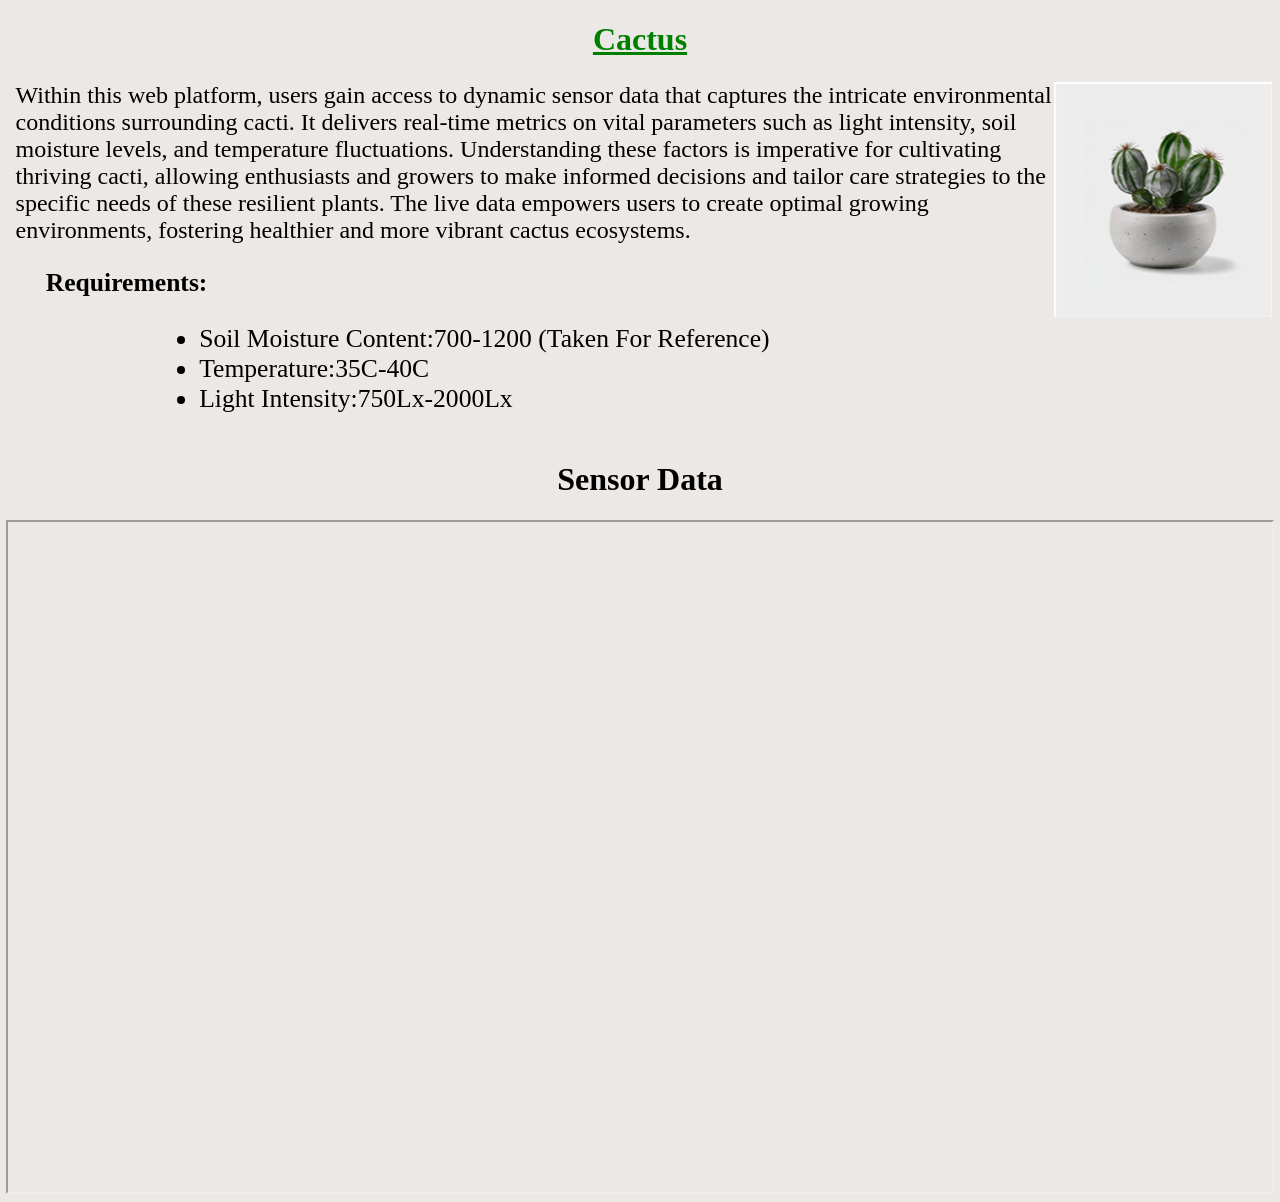
<file: Plant1.html>
<!DOCTYPE html>
<html>
<head>
    <title>Live Sensor Monitoring</title>
</head>
<body style="background-color: #ece8e5;">
<div>
    <h1 style="text-align: center;font-family: 'Lilita One', cursive;color: green;text-decoration: underline;">Cactus</h1>
    <p style="font-size: x-large;margin-left: 0.2cm;">
        <img src="plant1.PNG" alt="plant1" style="float: right;">
        Within this web platform, users gain access to dynamic sensor data that captures the intricate environmental conditions 
        surrounding cacti. It delivers real-time metrics on vital parameters such as light intensity, soil moisture levels, 
        and temperature fluctuations. Understanding these factors is imperative for cultivating thriving cacti, allowing enthusiasts 
        and growers to make informed decisions and tailor care strategies to the specific needs of these resilient plants. 
        The live data empowers users to create optimal growing environments, fostering healthier and more vibrant cactus ecosystems.
        <p style="margin-left: 3cm;font-size: larger;">
            <div style="font-size: 1.6em;">
                <span style="font-weight: bold;margin-left: 1cm;">Requirements:</span>
            <ul style="margin-left: 4cm;">
                <li>Soil Moisture Content:700-1200 (Taken For Reference)</li>
                <li>Temperature:35C-40C </li>
                <li>Light Intensity:750Lx-2000Lx </li>
            </ul>
            </div>
        </p>
    </p>
</div>


<div style="display: flex;align-items: center;flex-direction: column;">
    <h1>Sensor Data</h1>
    <iframe src="http://127.0.0.1:1880/ui/#!/0?socketid=NfBuedfMkObZAU24AAAD" width="100%" height="670" >
    </iframe>
</div>    
</body>
</html>
</file>
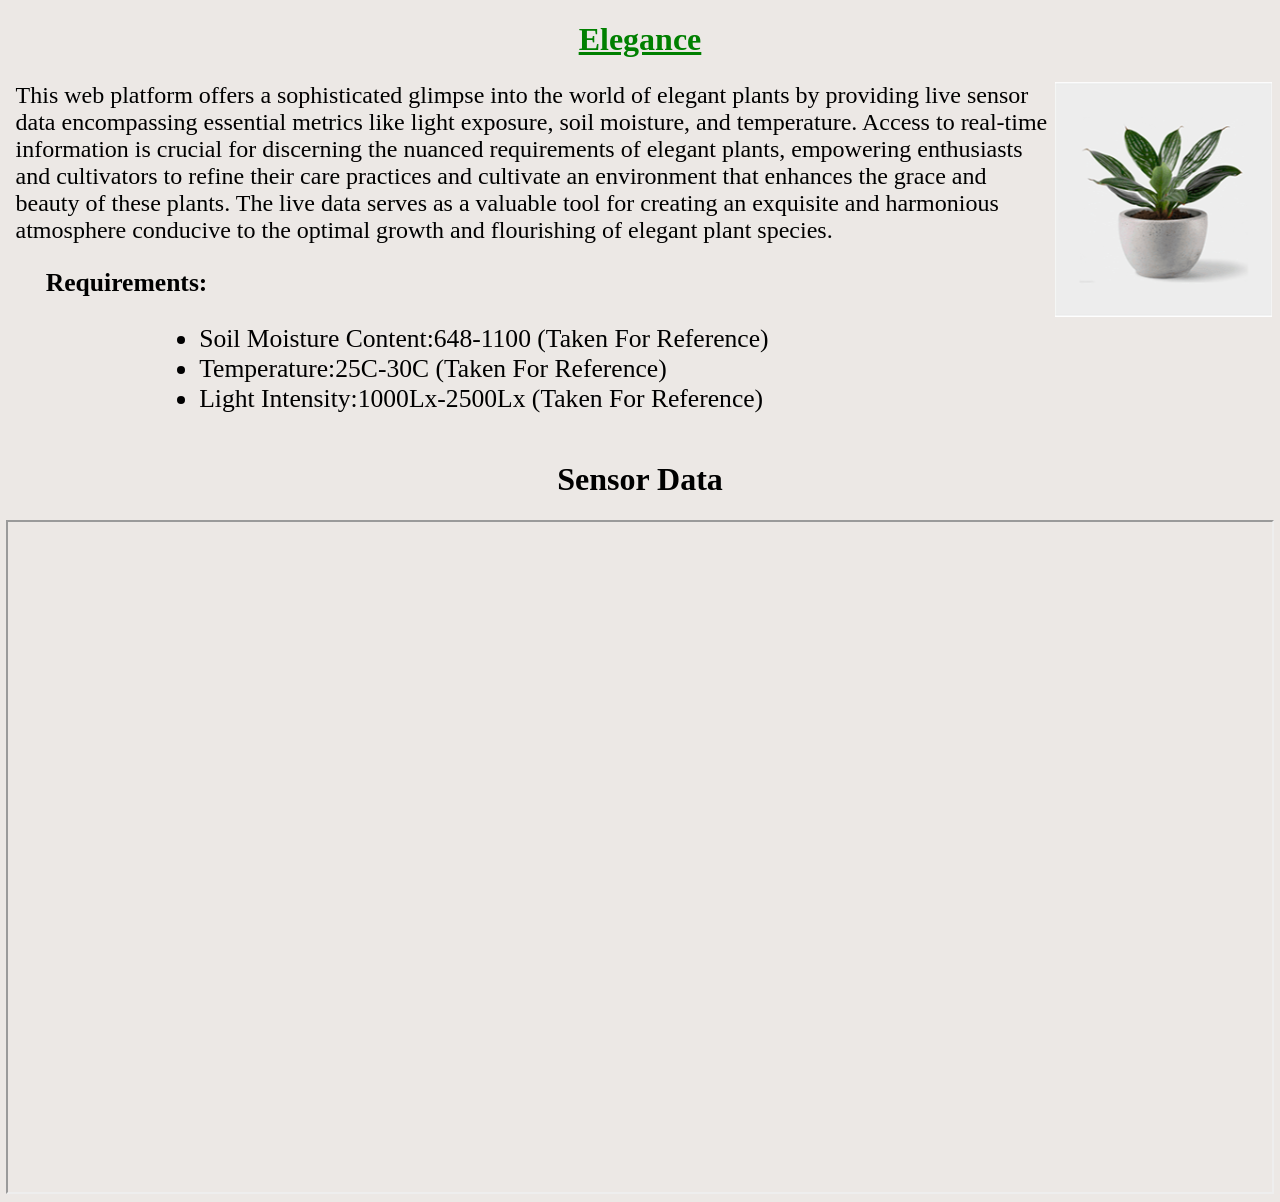
<file: Plant2.html>
<!DOCTYPE html>
<html>
<head>
    <title>Live Sensor Monitoring</title>
</head>
<body style="background-color: #ece8e5;">
<div>
    <h1 style="text-align: center;font-family: 'Lilita One', cursive;color: green;text-decoration: underline;">Elegance</h1>
    <p style="font-size: x-large;margin-left: 0.2cm;">
        <img src="plant2.PNG" alt="plant1" style="float: right;">
        This web platform offers a sophisticated glimpse into the world of elegant plants by providing live sensor data encompassing 
        essential metrics like light exposure, soil moisture, and temperature. Access to real-time information is crucial for 
        discerning the nuanced requirements of elegant plants, empowering enthusiasts and cultivators to refine their care practices 
        and cultivate an environment that enhances the grace and beauty of these plants. The live data serves as a valuable tool for 
        creating an exquisite and harmonious atmosphere conducive to the optimal growth and flourishing of elegant plant species.
    <p style="margin-left: 3cm;font-size: larger;">
        <div style="font-size: 1.6em;">
            <span style="font-weight: bold;margin-left: 1cm;">Requirements:</span>
            <ul style="margin-left: 4cm;">
                <li>Soil Moisture Content:648-1100 (Taken For Reference)</li>
                <li>Temperature:25C-30C (Taken For Reference)</li>
                <li>Light Intensity:1000Lx-2500Lx (Taken For Reference)</li>
            </ul>
            </div>
        </p>
    </p>
</div>


<div style="display: flex;align-items: center;flex-direction: column;">
    <h1>Sensor Data</h1>
    <iframe src="http://127.0.0.1:1880/ui/#!/0?socketid=NfBuedfMkObZAU24AAAD" width="100%" height="670" >
    </iframe>
</div>    
</body>
</html>
</file>
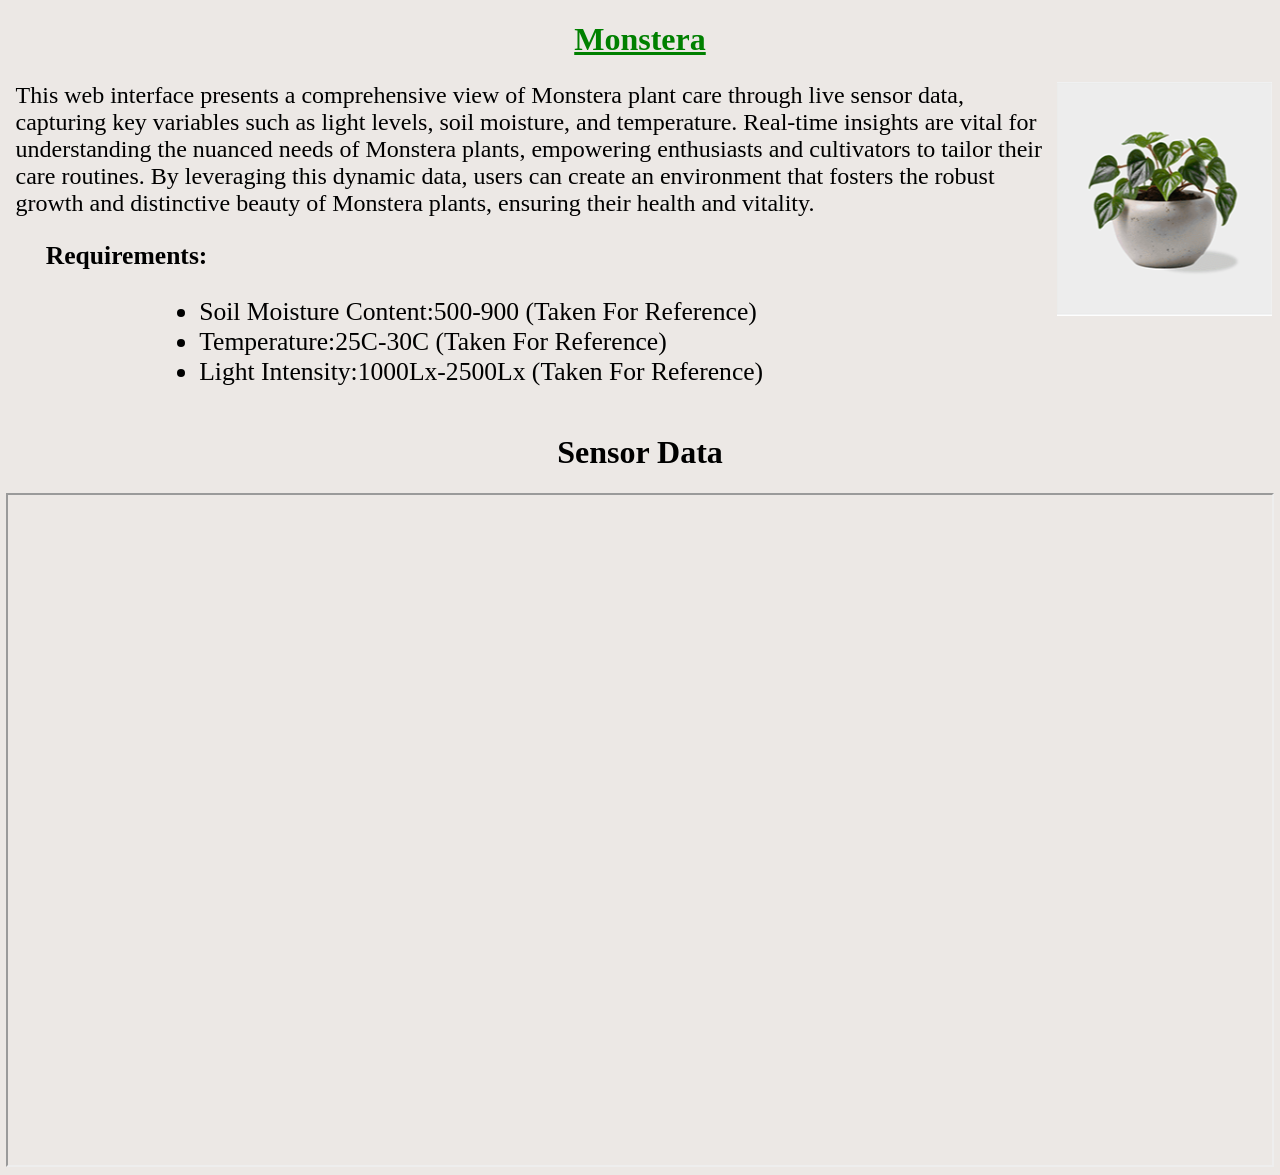
<file: Plant3.html>
<!DOCTYPE html>
<html>
<head>
    <title>Live Sensor Monitoring</title>
</head>
<body style="background-color: #ece8e5;">
<div>
    <h1 style="text-align: center;font-family: 'Lilita One', cursive;color: green;text-decoration: underline;">Monstera</h1>
    <p style="font-size: x-large;margin-left: 0.2cm;">
        <img src="plant3.PNG" alt="plant1" style="float: right;margin-left: 0.2cm;">
        This web interface presents a comprehensive view of Monstera plant care through live sensor data, capturing key variables 
        such as light levels, soil moisture, and temperature. Real-time insights are vital for understanding the nuanced needs of 
        Monstera plants, empowering enthusiasts and cultivators to tailor their care routines. By leveraging this dynamic data, 
        users can create an environment that fosters the robust growth and distinctive beauty of Monstera plants, ensuring their 
        health and vitality.
        <p style="margin-left: 3cm;font-size: larger;">
            <div style="font-size: 1.6em;">
                <span style="font-weight: bold;margin-left: 1cm;">Requirements:</span>
            <ul style="margin-left: 4cm;">
                <li>Soil Moisture Content:500-900 (Taken For Reference)</li>
                <li>Temperature:25C-30C (Taken For Reference)</li>
                <li>Light Intensity:1000Lx-2500Lx (Taken For Reference)</li>
            </ul>
            </div>
        </p>
    </p>
</div>


<div style="display: flex;align-items: center;flex-direction: column;">
    <h1>Sensor Data</h1>
    <iframe src="http://127.0.0.1:1880/ui/#!/0?socketid=NfBuedfMkObZAU24AAAD" width="100%" height="670" >
    </iframe>
</div>    
</body>
</html>
</file>
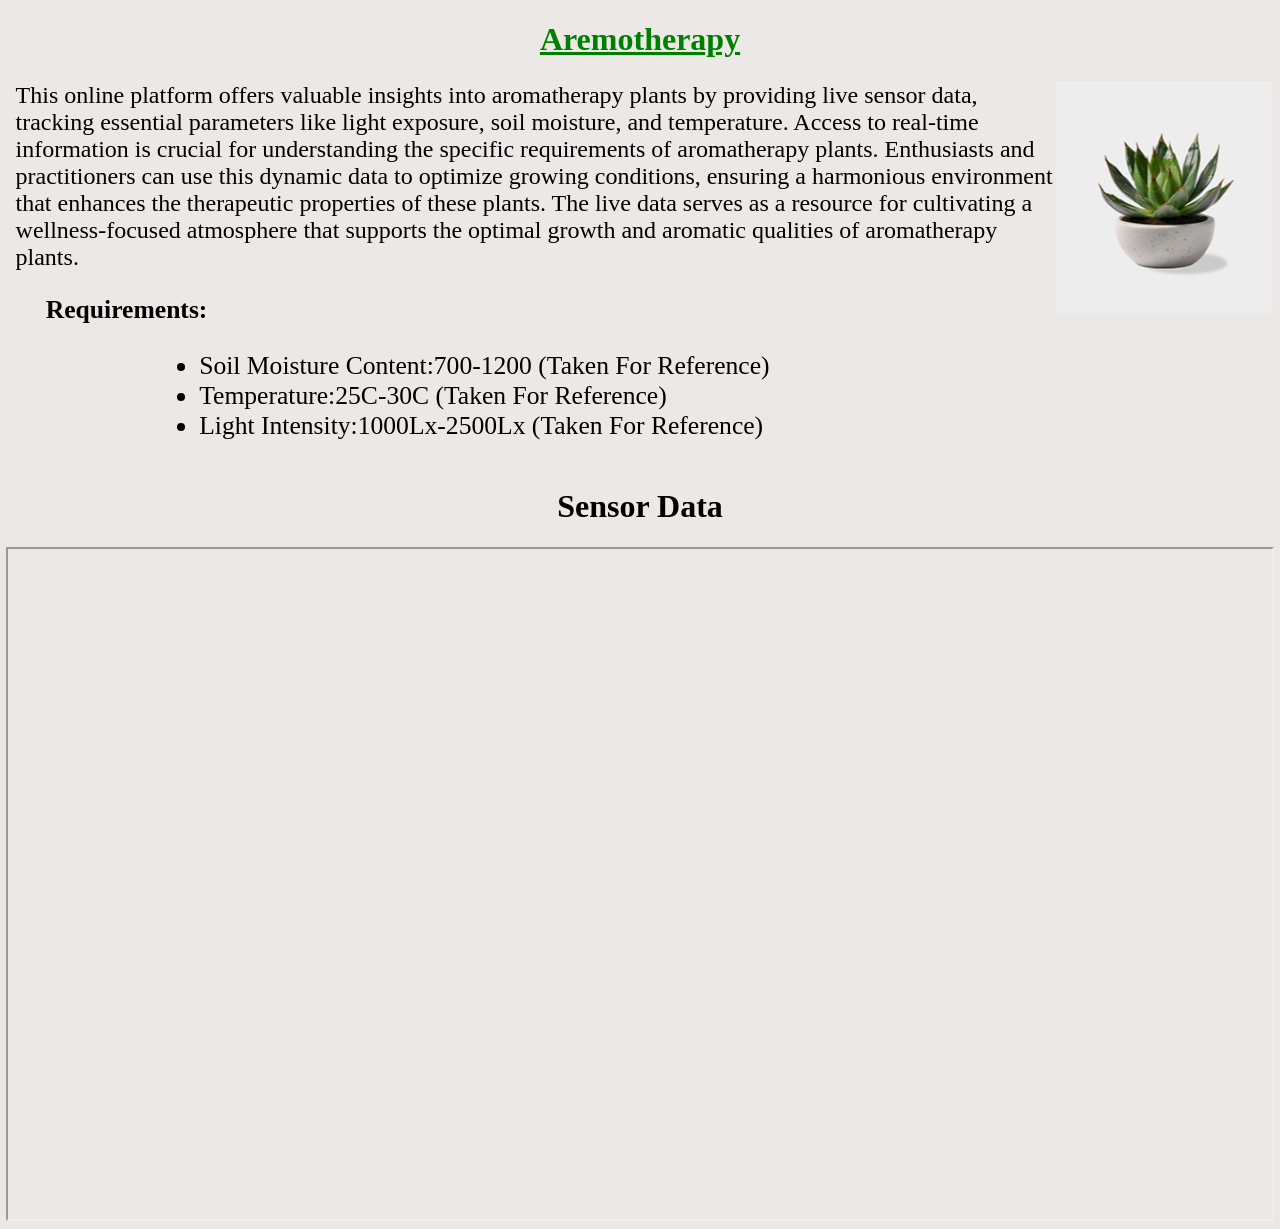
<file: Plant4.html>
<!DOCTYPE html>
<html>
<head>
    <title>Live Sensor Monitoring</title>
</head>
<body style="background-color: #ece8e5;">
<div>
    <h1 style="text-align: center;font-family: 'Lilita One', cursive;color: green;text-decoration: underline;">Aremotherapy</h1>
    <p style="font-size: x-large;margin-left: 0.2cm;">
        <img src="plant4.PNG" alt="plant1" style="float: right;">
        This online platform offers valuable insights into aromatherapy plants by providing live sensor data, tracking essential 
        parameters like light exposure, soil moisture, and temperature. Access to real-time information is crucial for understanding 
        the specific requirements of aromatherapy plants. Enthusiasts and practitioners can use this dynamic data to optimize growing 
        conditions, ensuring a harmonious environment that enhances the therapeutic properties of these plants. The live data serves 
        as a resource for cultivating a wellness-focused atmosphere that supports the optimal growth and aromatic qualities of 
        aromatherapy plants.
        <p style="margin-left: 3cm;font-size: larger;">
            <div style="font-size: 1.6em;">
                <span style="font-weight: bold;margin-left: 1cm;">Requirements:</span>
            <ul style="margin-left: 4cm;">
                <li>Soil Moisture Content:700-1200 (Taken For Reference)</li>
                <li>Temperature:25C-30C (Taken For Reference)</li>
                <li>Light Intensity:1000Lx-2500Lx (Taken For Reference)</li>
            </ul>
            </div>
        </p>
    </p>
</div>


<div style="display: flex;align-items: center;flex-direction: column;">
    <h1>Sensor Data</h1>
    <iframe src="http://127.0.0.1:1880/ui/#!/0?socketid=NfBuedfMkObZAU24AAAD" width="100%" height="670" >
    </iframe>
</div>    
</body>
</html>
</file>
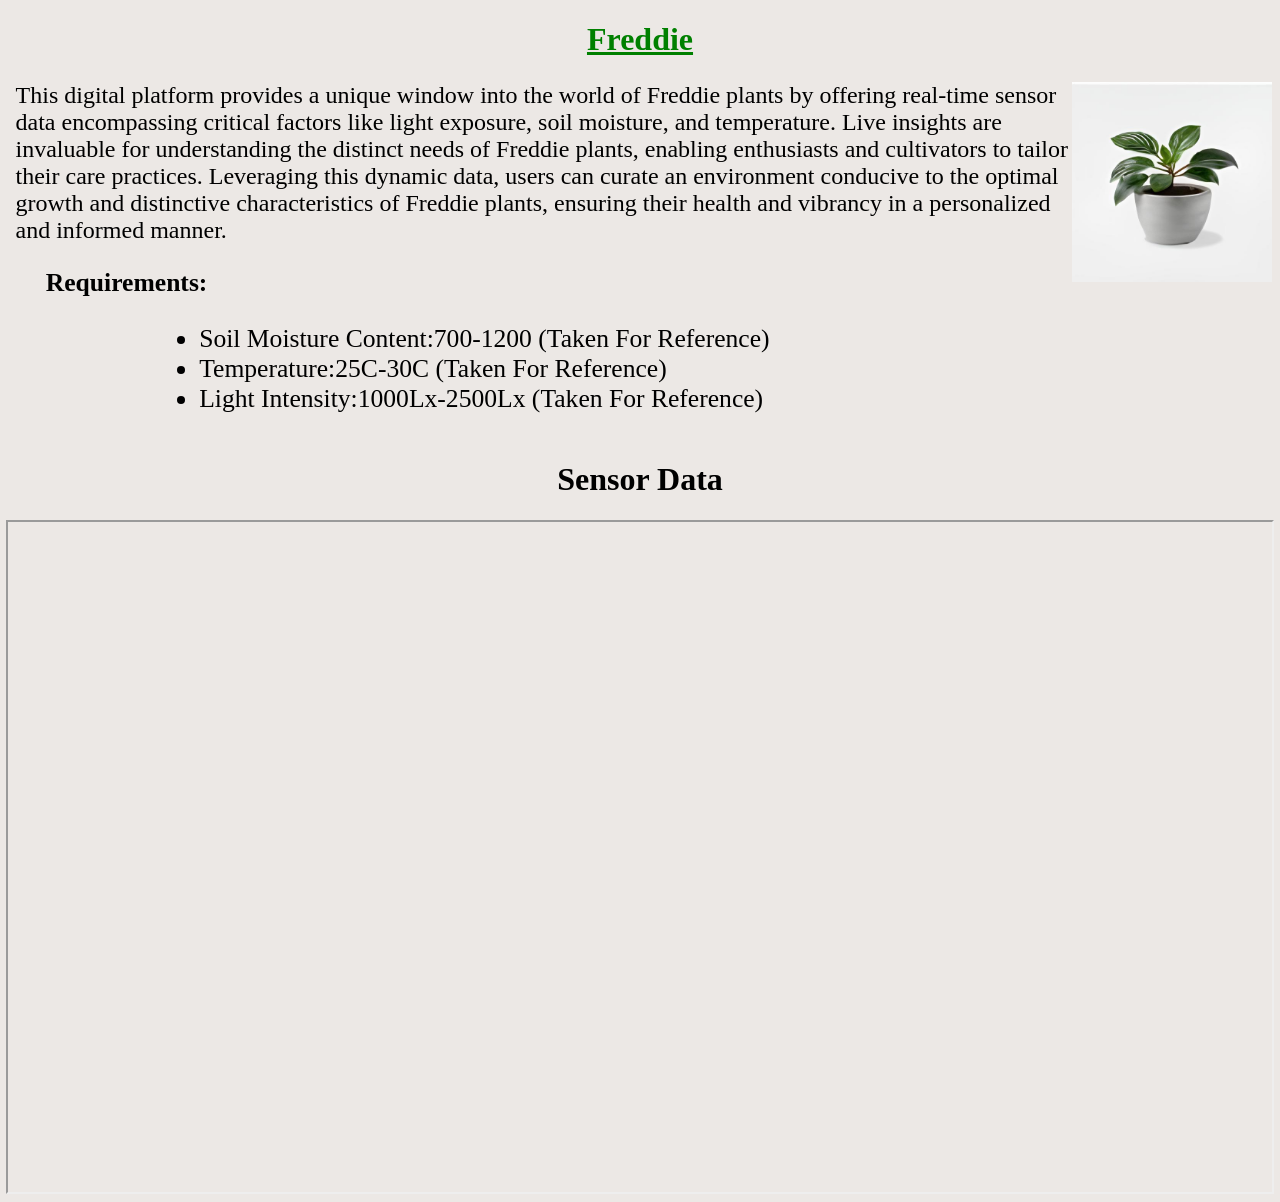
<file: Plant5.html>
<!DOCTYPE html>
<html>
<head>
    <title>Live Sensor Monitoring</title>
</head>
<body style="background-color: #ece8e5;">
<div>
    <h1 style="text-align: center;font-family: 'Lilita One', cursive;color: green;text-decoration: underline;">Freddie</h1>
    <p style="font-size: x-large;margin-left: 0.2cm;">
        <img src="plant5update.jpg" width="200px" height="200px" alt="plant1" style="float: right;">
        This digital platform provides a unique window into the world of Freddie plants by offering real-time sensor data encompassing 
        critical factors like light exposure, soil moisture, and temperature. Live insights are invaluable for understanding the distinct 
        needs of Freddie plants, enabling enthusiasts and cultivators to tailor their care practices. Leveraging this dynamic data, users 
        can curate an environment conducive to the optimal growth and distinctive characteristics of Freddie plants, ensuring their health 
        and vibrancy in a personalized and informed manner.
    <p style="margin-left: 3cm;font-size: larger;">
            <div style="font-size: 1.6em;">
            <span style="font-weight: bold;margin-left: 1cm;">Requirements:</span>
            <ul style="margin-left: 4cm;">
                <li>Soil Moisture Content:700-1200 (Taken For Reference)</li>
                <li>Temperature:25C-30C (Taken For Reference)</li>
                <li>Light Intensity:1000Lx-2500Lx (Taken For Reference)</li>
            </ul>
            </div>
        </p>
    </p>
</div>


<div style="display: flex;align-items: center;flex-direction: column;">
    <h1>Sensor Data</h1>
    <iframe src="http://127.0.0.1:1880/ui/#!/0?socketid=NfBuedfMkObZAU24AAAD" width="100%" height="670" >
    </iframe>
</div>    
</body>
</html>
</file>
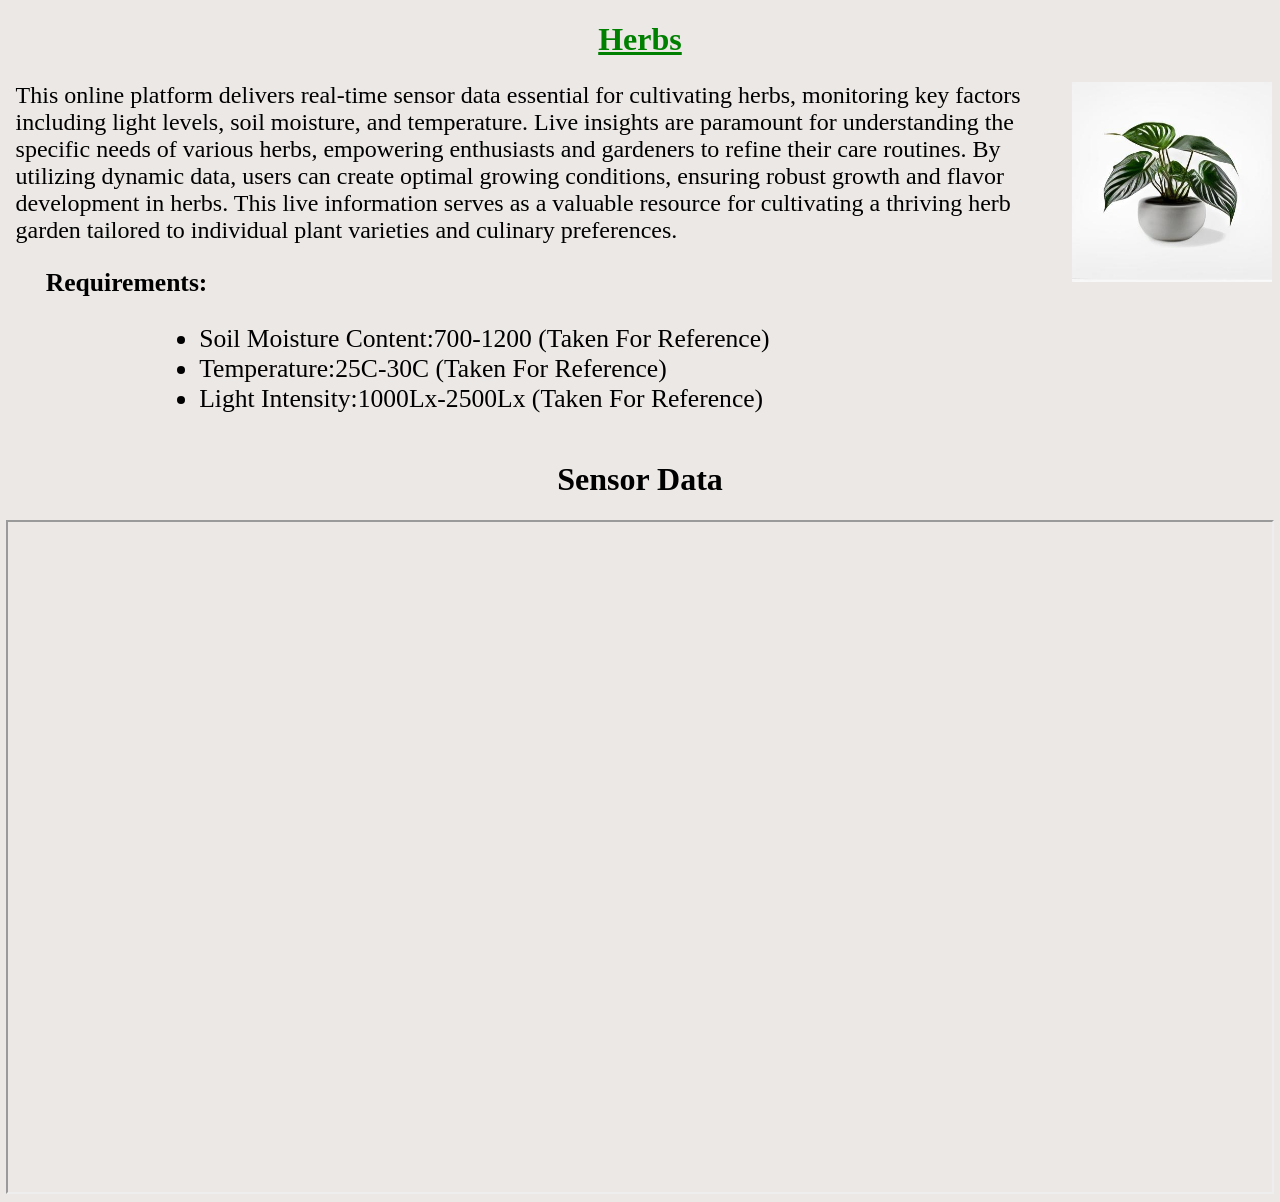
<file: Plant6.html>
<!DOCTYPE html>
<html>
<head>
    <title>Live Sensor Monitoring</title>
</head>
<body style="background-color: #ece8e5;">
<div>
    <h1 style="text-align: center;font-family: 'Lilita One', cursive;color: green;text-decoration: underline;">Herbs</h1>
    <p style="font-size: x-large;margin-left: 0.2cm;">
        <img src="plant6update.jpg" width="200px" height="200px" alt="plant1" style="float: right;">
        This online platform delivers real-time sensor data essential for cultivating herbs, monitoring key factors including 
        light levels, soil moisture, and temperature. Live insights are paramount for understanding the specific needs of various 
        herbs, empowering enthusiasts and gardeners to refine their care routines. By utilizing dynamic data, users can create 
        optimal growing conditions, ensuring robust growth and flavor development in herbs. This live information serves as a 
        valuable resource for cultivating a thriving herb garden tailored to individual plant varieties and culinary preferences.
        <p style="margin-left: 3cm;font-size: larger;">
            <div style="font-size: 1.6em;">
            <span style="font-weight: bold;margin-left: 1cm;">Requirements:</span>
            <ul style="margin-left: 4cm;">
                <li>Soil Moisture Content:700-1200 (Taken For Reference)</li>
                <li>Temperature:25C-30C (Taken For Reference)</li>
                <li>Light Intensity:1000Lx-2500Lx (Taken For Reference)</li>
            </ul>
            </div>
        </p>
    </p>
</div>


<div style="display: flex;align-items: center;flex-direction: column;">
    <h1>Sensor Data</h1>
    <iframe src="http://127.0.0.1:1880/ui/#!/0?socketid=NfBuedfMkObZAU24AAAD" width="100%" height="670" >
    </iframe>
</div>    
</body>
</html>
</file>
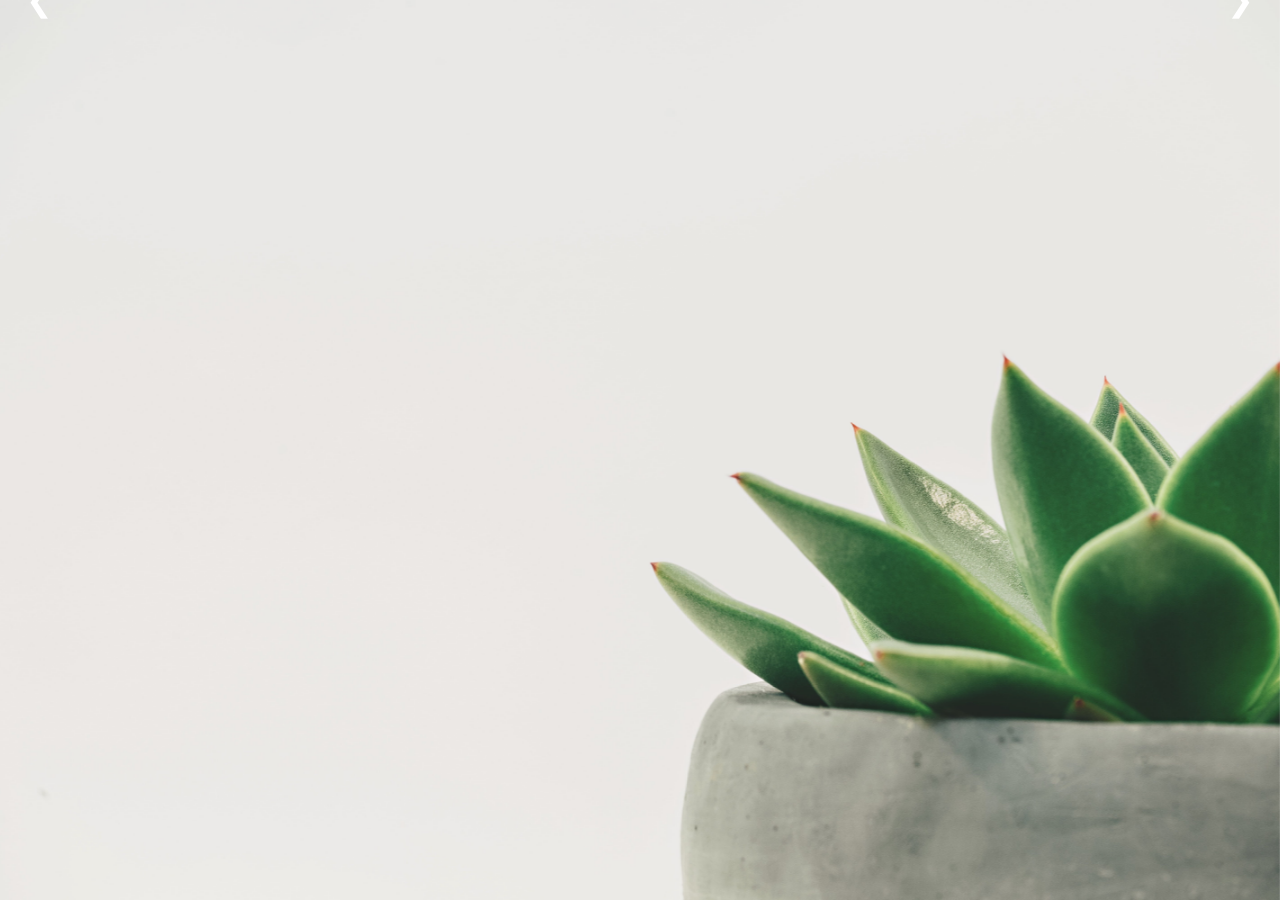
<file: slidingitems.html>
<!DOCTYPE html>
<html>
<head>
    <style>
        body, html {
            height: 100%;
            margin: 0;
            padding: 0;
        }

        #carousel {
            position: relative;
        }

        #carousel img {
            width: 100%;
            height: 100%;
            position: fixed;
            z-index: -1;
            object-fit: cover;
        }

        #carousel .arrow {
            position: absolute;
            top: 50%;
            transform: translateY(-50%);
            font-size: 2em;
            background-color: transparent;
            border: none;
            color: white;
            cursor: pointer;
            z-index: 1;
        }

        #carousel #prev {
            left: 20px;
        }

        #carousel #next {
            right: 20px;
        }
    </style>
</head>
<body>
    <div id="carousel">
        <img src="pexels-scott-webb-305821.jpg" alt="Image 1">
        <img src="BonsaiTrees.png" alt="Image 2">
        <img src="Ferns.jpg" alt="Image 3">
        <button class="arrow" id="prev">&#10094;</button>
        <button class="arrow" id="next">&#10095;</button>
    </div>

    <script src="https://ajax.googleapis.com/ajax/libs/jquery/3.5.1/jquery.min.js"></script>
    <script>
        $(document).ready(function() {
            let i = 0;
            let images = $('#carousel img');

            function showNextImage() {
                $(images[i]).fadeOut(2000);
                i = (i + 1) % images.length;
                $(images[i]).fadeIn(2000);
            }

            function showPrevImage() {
                $(images[i]).fadeOut(2000);
                i = (i - 1 + images.length) % images.length;
                $(images[i]).fadeIn(2000);
            }

            images.hide().eq(0).show();

            $('#next').click(showNextImage);
            $('#prev').click(showPrevImage);
        });
    </script>
</body>
</html>
</file>
